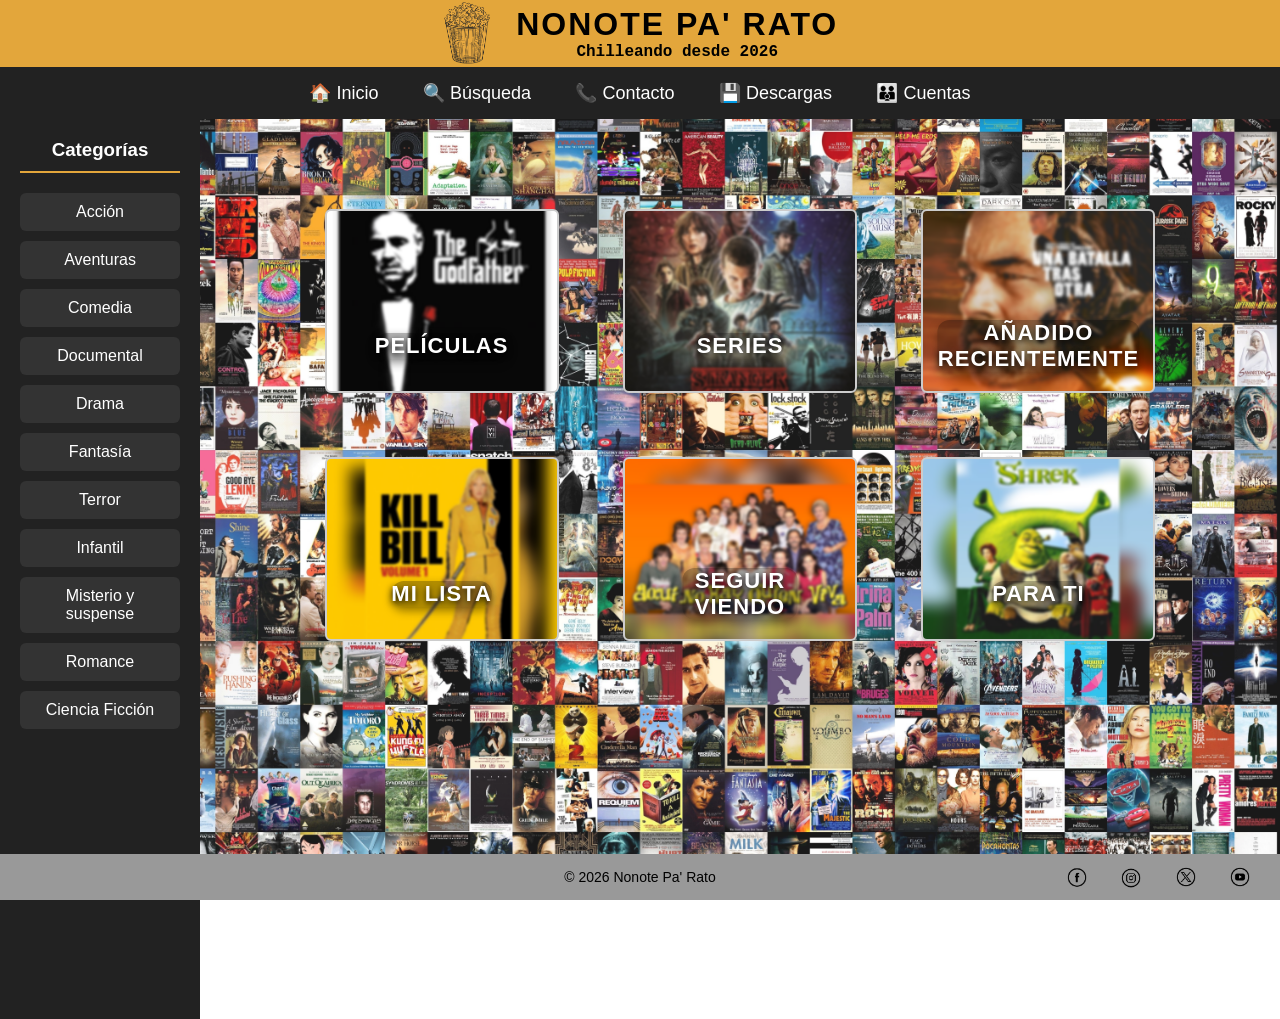
<file: index.html>
<!DOCTYPE html>
<html lang="es">
<head>
    <meta charset="UTF-8">
    <title>Nonote pa' rato</title>

    <link rel="stylesheet" href="estilos/PaginaWeb.css">
    <link rel="icon" href="ICONOS/icono.png" type="image/png">
</head>

<body>

    <header id="cabecera">
        <img src="ICONOS/icono.png" alt="Logo Nonote Pa' Rato">

        <div class="texto-cabecera">
            <h1>NONOTE PA' RATO</h1>
            <h2>Chilleando desde 2026</h2>
        </div>
    
    </header>

    <nav class="menu">
        <ul>
            <li><a href="PaginaWeb.html"> 🏠 Inicio</a></li>
            <li><a href="búsqueda.html"> 🔍 Búsqueda</a></li>
            <li><a href="contacto.html"> 📞 Contacto</a></li>
            <li><a href="descargas.html"> 💾 Descargas</a></li>
            <li><a href="cuentas.html"> 👪 Cuentas</a></li>
        </ul>
    </nav>

    <div class="categorias">
        <h3>Categorías</h3>
        <ul>
            <li>Acción</li>
            <li>Aventuras</li>
            <li>Comedia</li>
            <li>Documental</li>
            <li>Drama</li>
            <li>Fantasía</li>
            <li>Terror</li>
            <li>Infantil</li>
            <li>Misterio y suspense</li>
            <li>Romance</li>
            <li>Ciencia Ficción</li>
        </ul>
    </div>

    <section class="fondo-parallax">
        <div class="fondo"></div>

        <section class="contenido">

            <a href="peliculas.html" class="tarjeta peliculas">
            <h3>Películas</h3>
            </a>

            <a href="series.html" class="tarjeta series">
                <h3>Series</h3>
            </a>

            <a href="nuevo.html" class="tarjeta nuevo">
                <h3>Añadido recientemente</h3>
            </a>

            <a href="lista.html" class="tarjeta lista">
                <h3>Mi lista</h3>
            </a>

            <a href="seguir.html" class="tarjeta seguir">
                <h3>Seguir viendo</h3>
            </a>

            <a href="parati.html" class="tarjeta paraTi">
                <h3>Para ti</h3>
            </a>

        </section>
    </section>

    <div class="clear"></div>

    <footer class="pie">
        <span class="copyright">© 2026 Nonote Pa' Rato</span>

        <div class="redes">
            <a href="#"><img src="ICONOS/facebook.png" alt="Facebook"></a>
            <a href="#"><img src="ICONOS/instagram.png" alt="Instagram"></a>
            <a href="#"><img src="ICONOS/twitter.png" alt="Twitter"></a>
            <a href="#"><img src="ICONOS/youtube.png" alt="Youtube"></a>
        </div>
    </footer>


</body>
</html>
</file>
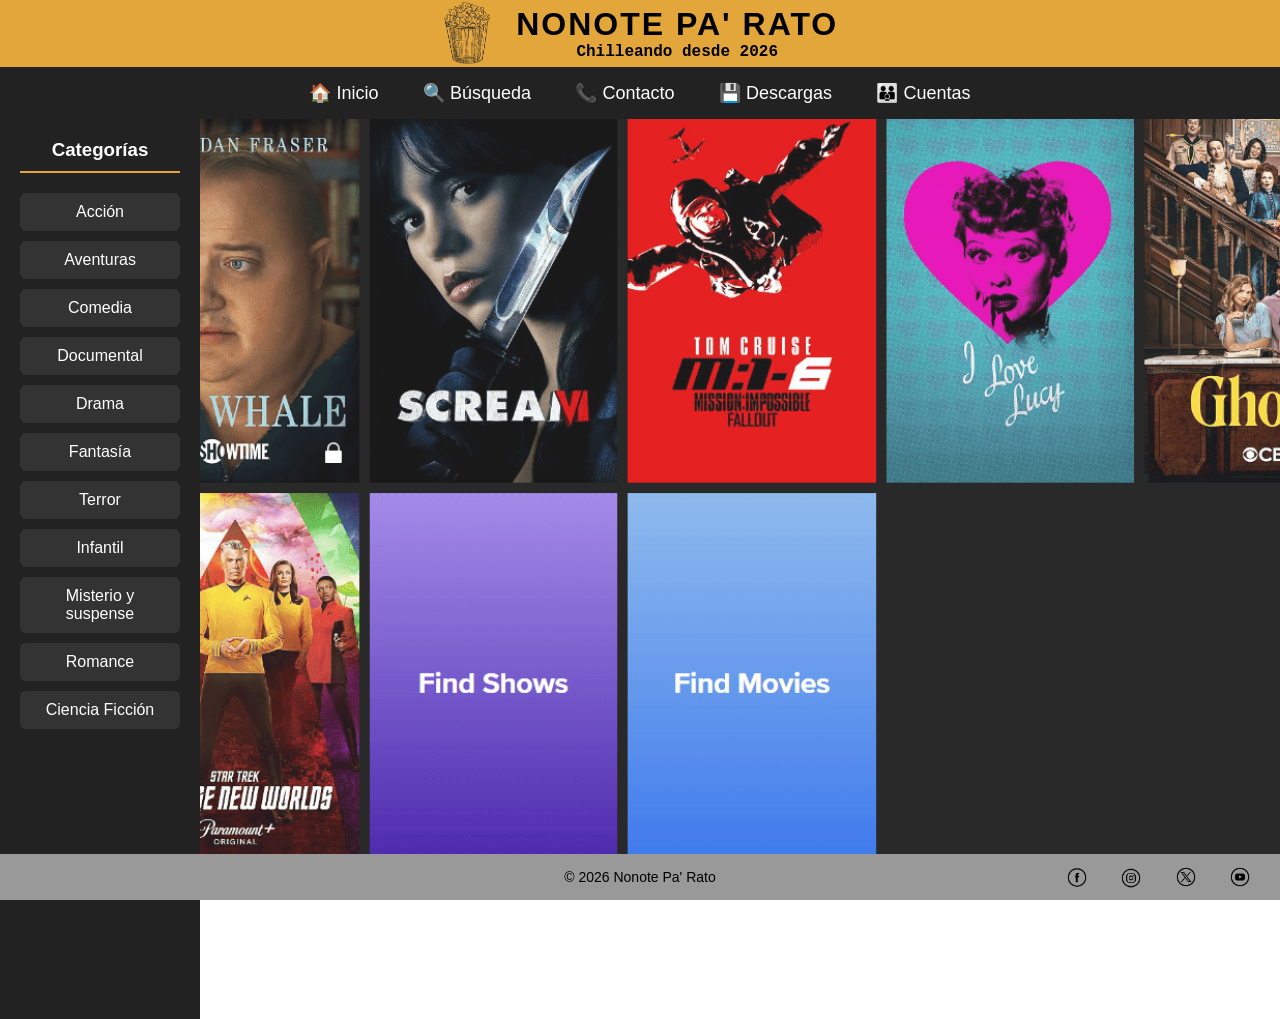
<file: lista.html>
<!DOCTYPE html>
<html lang="es">
<head>
    <meta charset="UTF-8">
    <title>Mi lista | Nonote pa' rato</title>

    <link rel="stylesheet" href="estilos/PaginaWeb.css">
    <link rel="icon" href="ICONOS/icono.png" type="image/png">
</head>
<body>

<header id="cabecera">
    <img src="ICONOS/icono.png" alt="Logo Nonote Pa' Rato">

    <div class="texto-cabecera">
        <h1>NONOTE PA' RATO</h1>
        <h2>Chilleando desde 2026</h2>
    </div>
</header>

<nav class="menu">
    <ul>
        <li><a href="PaginaWeb.html"> 🏠 Inicio</a></li>
        <li><a href="búsqueda.html"> 🔍 Búsqueda</a></li>
        <li><a href="contacto.html"> 📞 Contacto</a></li>
        <li><a href="descargas.html"> 💾 Descargas</a></li>
        <li><a href="cuentas.html"> 👪 Cuentas</a></li>
    </ul>
</nav>

<div class="categorias">
    <h3>Categorías</h3>
    <ul>
        <li>Acción</li>
        <li>Aventuras</li>
        <li>Comedia</li>
        <li>Documental</li>
        <li>Drama</li>
        <li>Fantasía</li>
        <li>Terror</li>
        <li>Infantil</li>
        <li>Misterio y suspense</li>
        <li>Romance</li>
        <li>Ciencia Ficción</li>
    </ul>
</div>

<section class="fondo-parallax">
    <div class="fondo"
         style="
            background-image: url('Imagenes/listafondo.png');
            background-attachment: fixed;
            background-size: cover;
            background-position: center;
         ">
    </div>
</section>

<div class="clear"></div>

<footer class="pie">
    <span class="copyright">© 2026 Nonote Pa' Rato</span>

    <div class="redes">
        <a href="#"><img src="ICONOS/facebook.png" alt="Facebook"></a>
        <a href="#"><img src="ICONOS/instagram.png" alt="Instagram"></a>
        <a href="#"><img src="ICONOS/twitter.png" alt="Twitter"></a>
        <a href="#"><img src="ICONOS/youtube.png" alt="YouTube"></a>
    </div>
</footer>


</body>
</html>
</file>
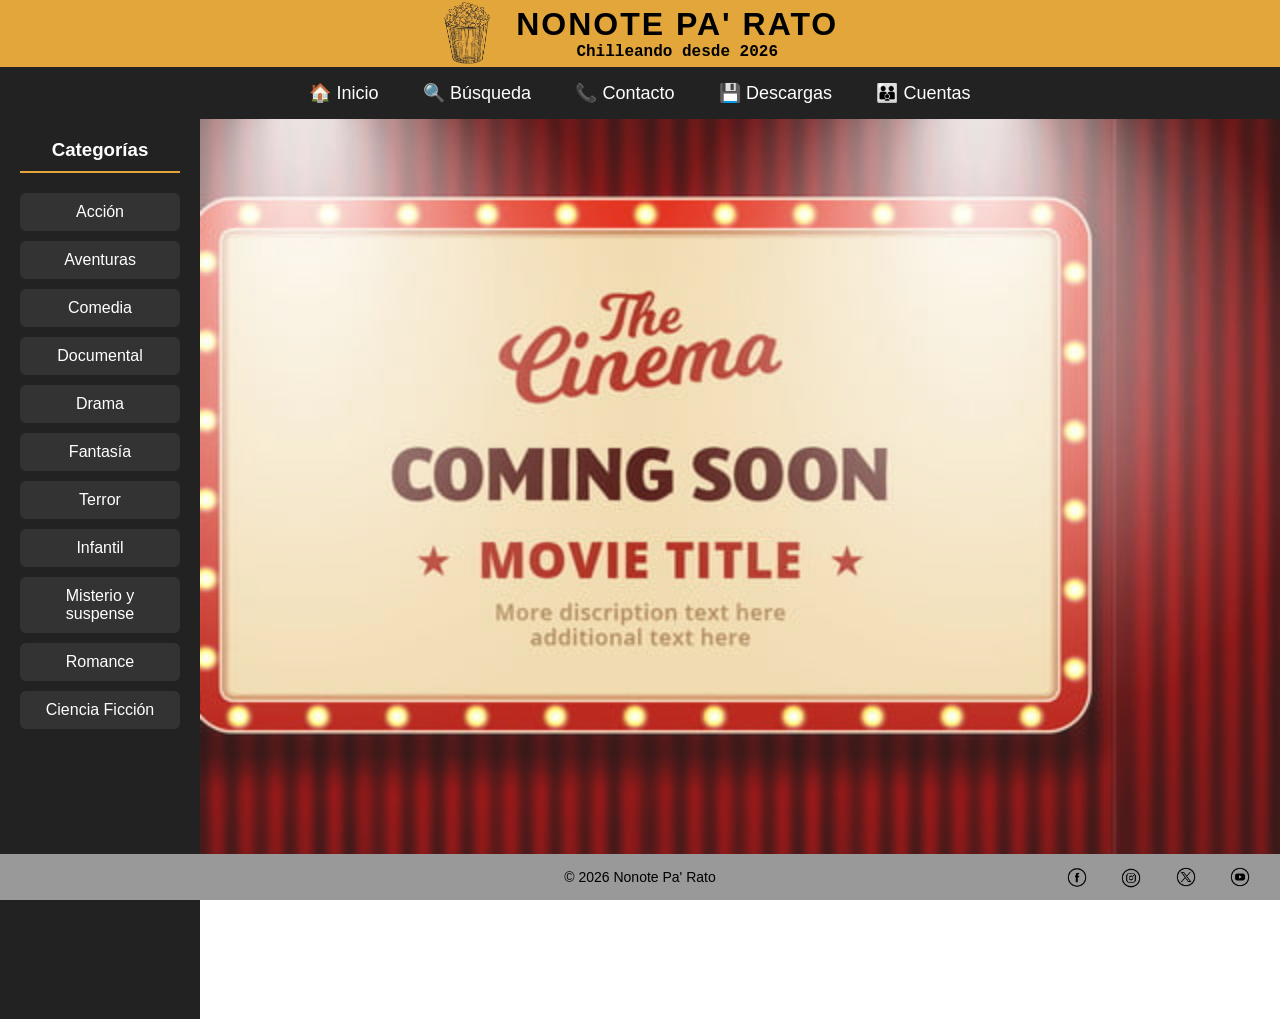
<file: nuevo.html>
<!DOCTYPE html>
<html lang="es">
<head>
    <meta charset="UTF-8">
    <title>Añadido recientemente | Nonote pa' rato</title>

    <link rel="stylesheet" href="estilos/PaginaWeb.css">
    <link rel="icon" href="ICONOS/icono.png" type="image/png">
</head>
<body>

<header id="cabecera">
    <img src="ICONOS/icono.png" alt="Logo Nonote Pa' Rato">

    <div class="texto-cabecera">
        <h1>NONOTE PA' RATO</h1>
        <h2>Chilleando desde 2026</h2>
    </div>
</header>

<nav class="menu">
    <ul>
        <li><a href="PaginaWeb.html"> 🏠 Inicio</a></li>
        <li><a href="búsqueda.html"> 🔍 Búsqueda</a></li>
        <li><a href="contacto.html"> 📞 Contacto</a></li>
        <li><a href="descargas.html"> 💾 Descargas</a></li>
        <li><a href="cuentas.html"> 👪 Cuentas</a></li>
    </ul>
</nav>

<div class="categorias">
    <h3>Categorías</h3>
    <ul>
        <li>Acción</li>
        <li>Aventuras</li>
        <li>Comedia</li>
        <li>Documental</li>
        <li>Drama</li>
        <li>Fantasía</li>
        <li>Terror</li>
        <li>Infantil</li>
        <li>Misterio y suspense</li>
        <li>Romance</li>
        <li>Ciencia Ficción</li>
    </ul>
</div>

<section class="fondo-parallax">
    <div class="fondo"
         style="
            background-image: url('Imagenes/fondoañadido.jpg');
            background-attachment: fixed;
            background-size: cover;
            background-position: center;
         ">
    </div>
</section>

<div class="clear"></div>

<footer class="pie">
    <span class="copyright">© 2026 Nonote Pa' Rato</span>

    <div class="redes">
        <a href="#"><img src="ICONOS/facebook.png" alt="Facebook"></a>
        <a href="#"><img src="ICONOS/instagram.png" alt="Instagram"></a>
        <a href="#"><img src="ICONOS/twitter.png" alt="Twitter"></a>
        <a href="#"><img src="ICONOS/youtube.png" alt="YouTube"></a>
    </div>
</footer>


</body>
</html>
</file>
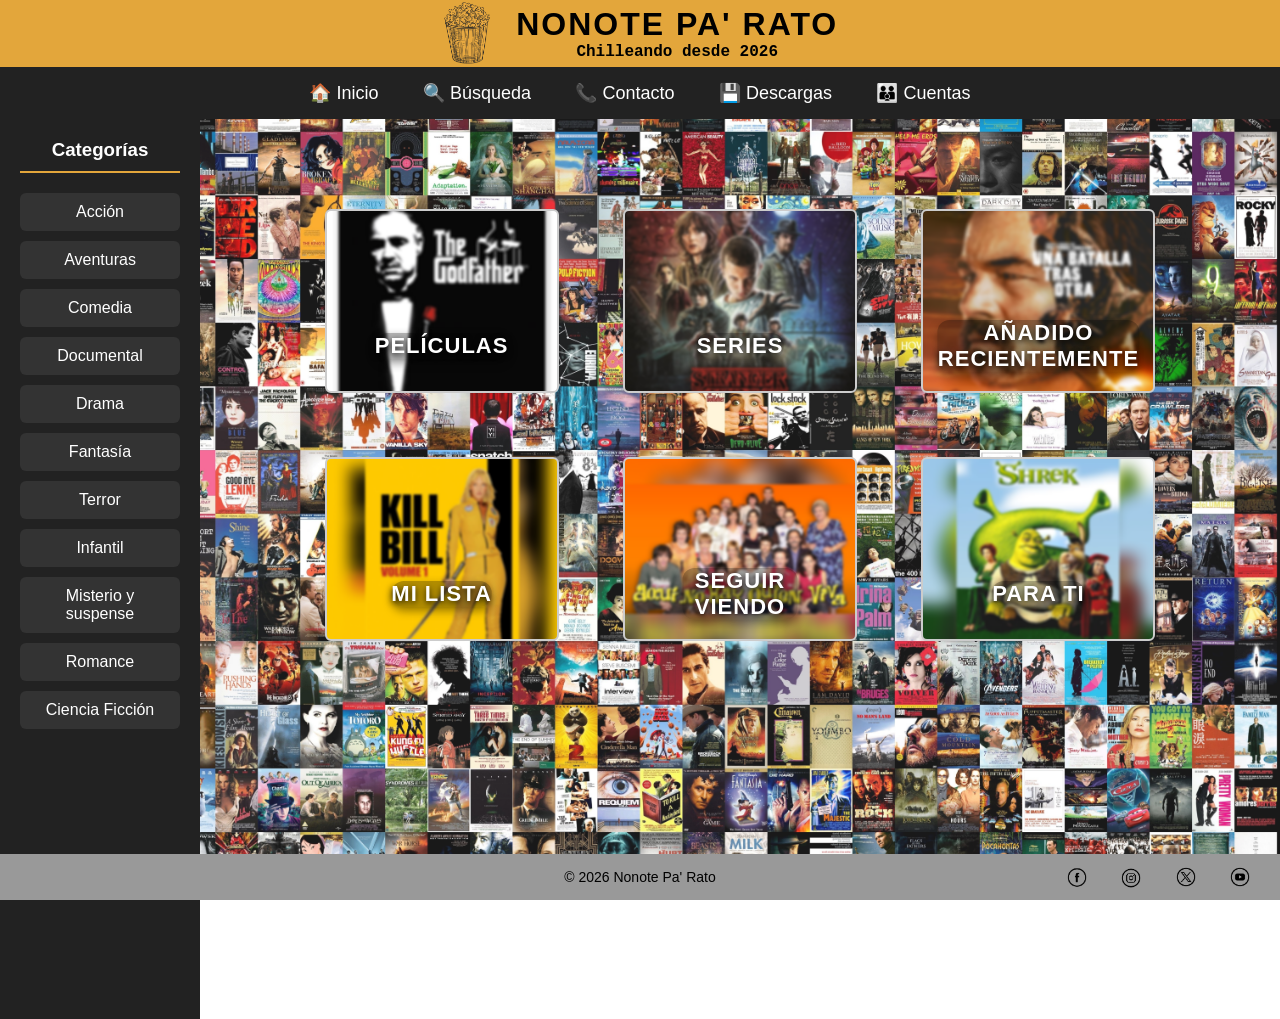
<file: PaginaWeb.html>
<!DOCTYPE html>
<html lang="es">
<head>
    <meta charset="UTF-8">
    <title>Nonote pa' rato</title>

    <link rel="stylesheet" href="estilos/PaginaWeb.css">
    <link rel="icon" href="ICONOS/icono.png" type="image/png">
</head>

<body>

    <header id="cabecera">
        <img src="ICONOS/icono.png" alt="Logo Nonote Pa' Rato">

        <div class="texto-cabecera">
            <h1>NONOTE PA' RATO</h1>
            <h2>Chilleando desde 2026</h2>
        </div>
    
    </header>

    <nav class="menu">
        <ul>
            <li><a href="PaginaWeb.html"> 🏠 Inicio</a></li>
            <li><a href="búsqueda.html"> 🔍 Búsqueda</a></li>
            <li><a href="contacto.html"> 📞 Contacto</a></li>
            <li><a href="descargas.html"> 💾 Descargas</a></li>
            <li><a href="cuentas.html"> 👪 Cuentas</a></li>
        </ul>
    </nav>

    <div class="categorias">
        <h3>Categorías</h3>
        <ul>
            <li>Acción</li>
            <li>Aventuras</li>
            <li>Comedia</li>
            <li>Documental</li>
            <li>Drama</li>
            <li>Fantasía</li>
            <li>Terror</li>
            <li>Infantil</li>
            <li>Misterio y suspense</li>
            <li>Romance</li>
            <li>Ciencia Ficción</li>
        </ul>
    </div>

    <section class="fondo-parallax">
        <div class="fondo"></div>

        <section class="contenido">

            <a href="peliculas.html" class="tarjeta peliculas">
            <h3>Películas</h3>
            </a>

            <a href="series.html" class="tarjeta series">
                <h3>Series</h3>
            </a>

            <a href="nuevo.html" class="tarjeta nuevo">
                <h3>Añadido recientemente</h3>
            </a>

            <a href="lista.html" class="tarjeta lista">
                <h3>Mi lista</h3>
            </a>

            <a href="seguir.html" class="tarjeta seguir">
                <h3>Seguir viendo</h3>
            </a>

            <a href="parati.html" class="tarjeta paraTi">
                <h3>Para ti</h3>
            </a>

        </section>
    </section>

    <div class="clear"></div>

    <footer class="pie">
        <span class="copyright">© 2026 Nonote Pa' Rato</span>

        <div class="redes">
            <a href="#"><img src="ICONOS/facebook.png" alt="Facebook"></a>
            <a href="#"><img src="ICONOS/instagram.png" alt="Instagram"></a>
            <a href="#"><img src="ICONOS/twitter.png" alt="Twitter"></a>
            <a href="#"><img src="ICONOS/youtube.png" alt="Youtube"></a>
        </div>
    </footer>


</body>
</html>
</file>
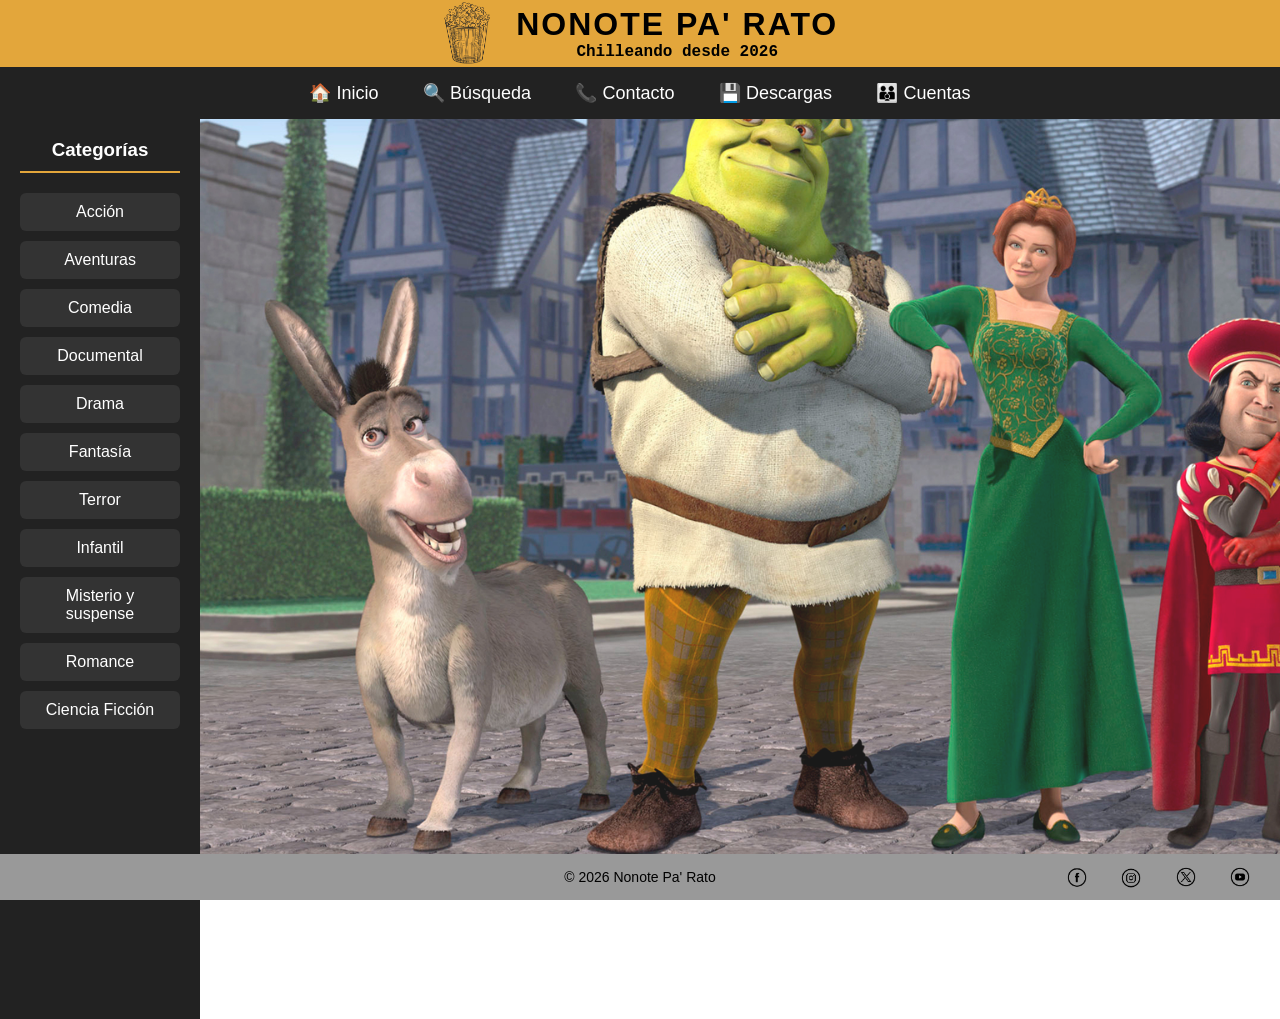
<file: parati.html>
<!DOCTYPE html>
<html lang="es">
<head>
    <meta charset="UTF-8">
    <title>Para ti | Nonote pa' rato</title>

    <link rel="stylesheet" href="estilos/PaginaWeb.css">
    <link rel="icon" href="ICONOS/icono.png" type="image/png">
</head>
<body>

<header id="cabecera">
    <img src="ICONOS/icono.png" alt="Logo Nonote Pa' Rato">

    <div class="texto-cabecera">
        <h1>NONOTE PA' RATO</h1>
        <h2>Chilleando desde 2026</h2>
    </div>
</header>

<nav class="menu">
    <ul>
        <li><a href="PaginaWeb.html"> 🏠 Inicio</a></li>
        <li><a href="búsqueda.html"> 🔍 Búsqueda</a></li>
        <li><a href="contacto.html"> 📞 Contacto</a></li>
        <li><a href="descargas.html"> 💾 Descargas</a></li>
        <li><a href="cuentas.html"> 👪 Cuentas</a></li>
    </ul>
</nav>

<div class="categorias">
    <h3>Categorías</h3>
    <ul>
        <li>Acción</li>
        <li>Aventuras</li>
        <li>Comedia</li>
        <li>Documental</li>
        <li>Drama</li>
        <li>Fantasía</li>
        <li>Terror</li>
        <li>Infantil</li>
        <li>Misterio y suspense</li>
        <li>Romance</li>
        <li>Ciencia Ficción</li>
    </ul>
</div>

<section class="fondo-parallax">
    <div class="fondo"
         style="
            background-image: url('Imagenes/fondoshrek.jpg');
            background-attachment: fixed;
            background-size: cover;
            background-position: center;
         ">
    </div>
</section>

<div class="clear"></div>

<footer class="pie">
    <span class="copyright">© 2026 Nonote Pa' Rato</span>

    <div class="redes">
        <a href="#"><img src="ICONOS/facebook.png" alt="Facebook"></a>
        <a href="#"><img src="ICONOS/instagram.png" alt="Instagram"></a>
        <a href="#"><img src="ICONOS/twitter.png" alt="Twitter"></a>
        <a href="#"><img src="ICONOS/youtube.png" alt="YouTube"></a>
    </div>
</footer>


</body>
</html>
</file>
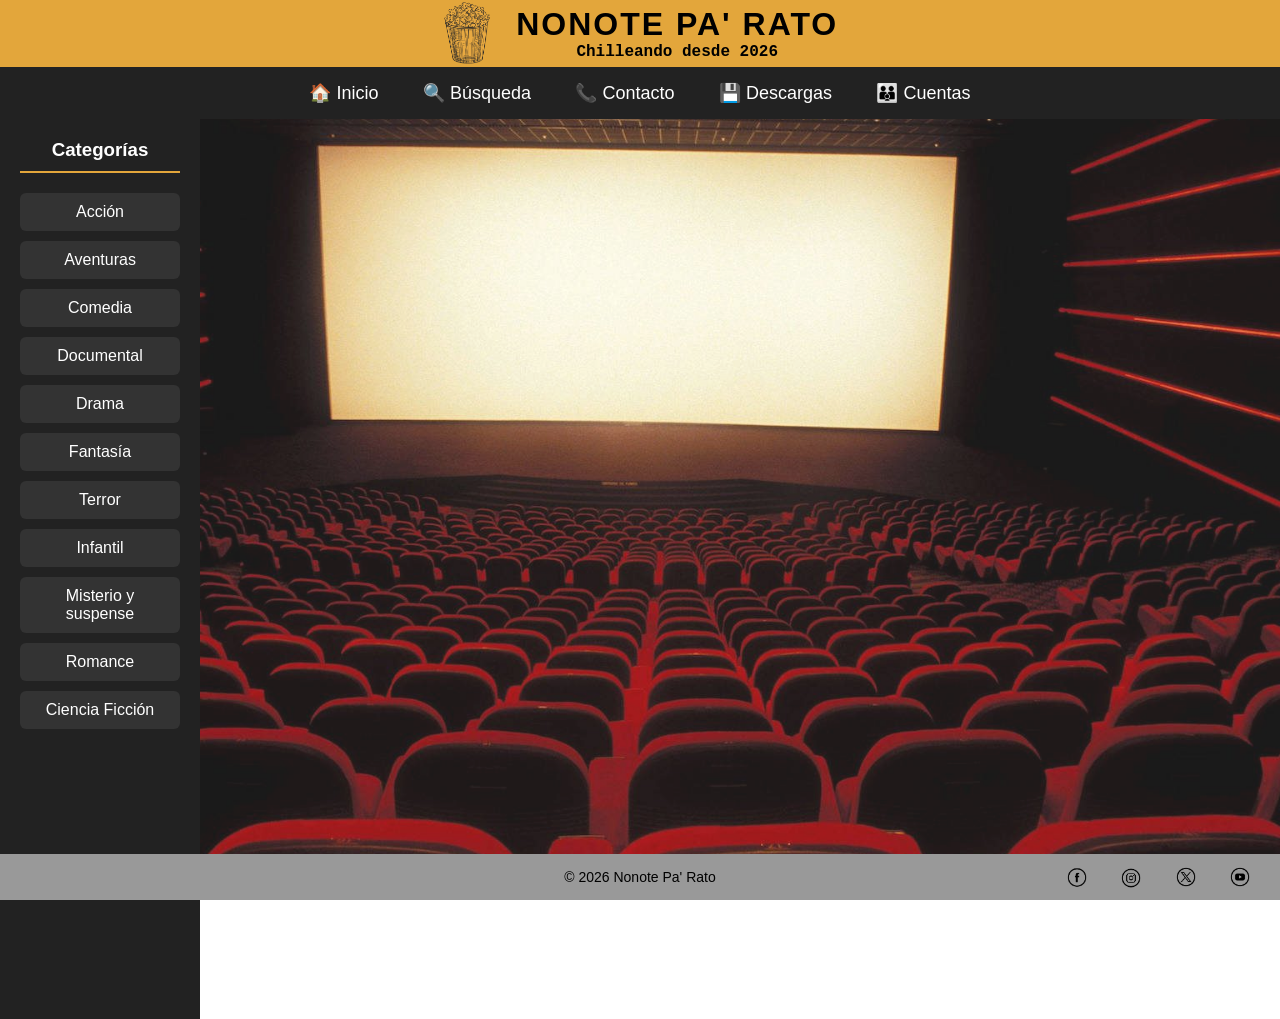
<file: peliculas.html>
<!DOCTYPE html>
<html lang="es">
<head>
    <meta charset="UTF-8">
    <title>Películas | Nonote pa' rato</title>

    <link rel="stylesheet" href="estilos/PaginaWeb.css">
    <link rel="icon" href="ICONOS/icono.png" type="image/png">
</head>
<body>

<header id="cabecera">
    <img src="ICONOS/icono.png" alt="Logo Nonote Pa' Rato">

    <div class="texto-cabecera">
        <h1>NONOTE PA' RATO</h1>
        <h2>Chilleando desde 2026</h2>
    </div>
</header>

<nav class="menu">
    <ul>
        <li><a href="PaginaWeb.html"> 🏠 Inicio</a></li>
        <li><a href="búsqueda.html"> 🔍 Búsqueda</a></li>
        <li><a href="contacto.html"> 📞 Contacto</a></li>
        <li><a href="descargas.html"> 💾 Descargas</a></li>
        <li><a href="cuentas.html"> 👪 Cuentas</a></li>
    </ul>
</nav>

<div class="categorias">
    <h3>Categorías</h3>
    <ul>
        <li>Acción</li>
        <li>Aventuras</li>
        <li>Comedia</li>
        <li>Documental</li>
        <li>Drama</li>
        <li>Fantasía</li>
        <li>Terror</li>
        <li>Infantil</li>
        <li>Misterio y suspense</li>
        <li>Romance</li>
        <li>Ciencia Ficción</li>
    </ul>
</div>

<section class="fondo-parallax">
    <div class="fondo"
         style="
            background-image: url('Imagenes/fondopeliculas.jpg');
            background-attachment: fixed;
            background-size: cover;
            background-position: center;
         ">
    </div>
</section>

<div class="clear"></div>

<footer class="pie">
    <span class="copyright">© 2026 Nonote Pa' Rato</span>

    <div class="redes">
        <a href="#"><img src="ICONOS/facebook.png" alt="Facebook"></a>
        <a href="#"><img src="ICONOS/instagram.png" alt="Instagram"></a>
        <a href="#"><img src="ICONOS/twitter.png" alt="Twitter"></a>
        <a href="#"><img src="ICONOS/youtube.png" alt="YouTube"></a>
    </div>
</footer>

</body>
</html>
</file>
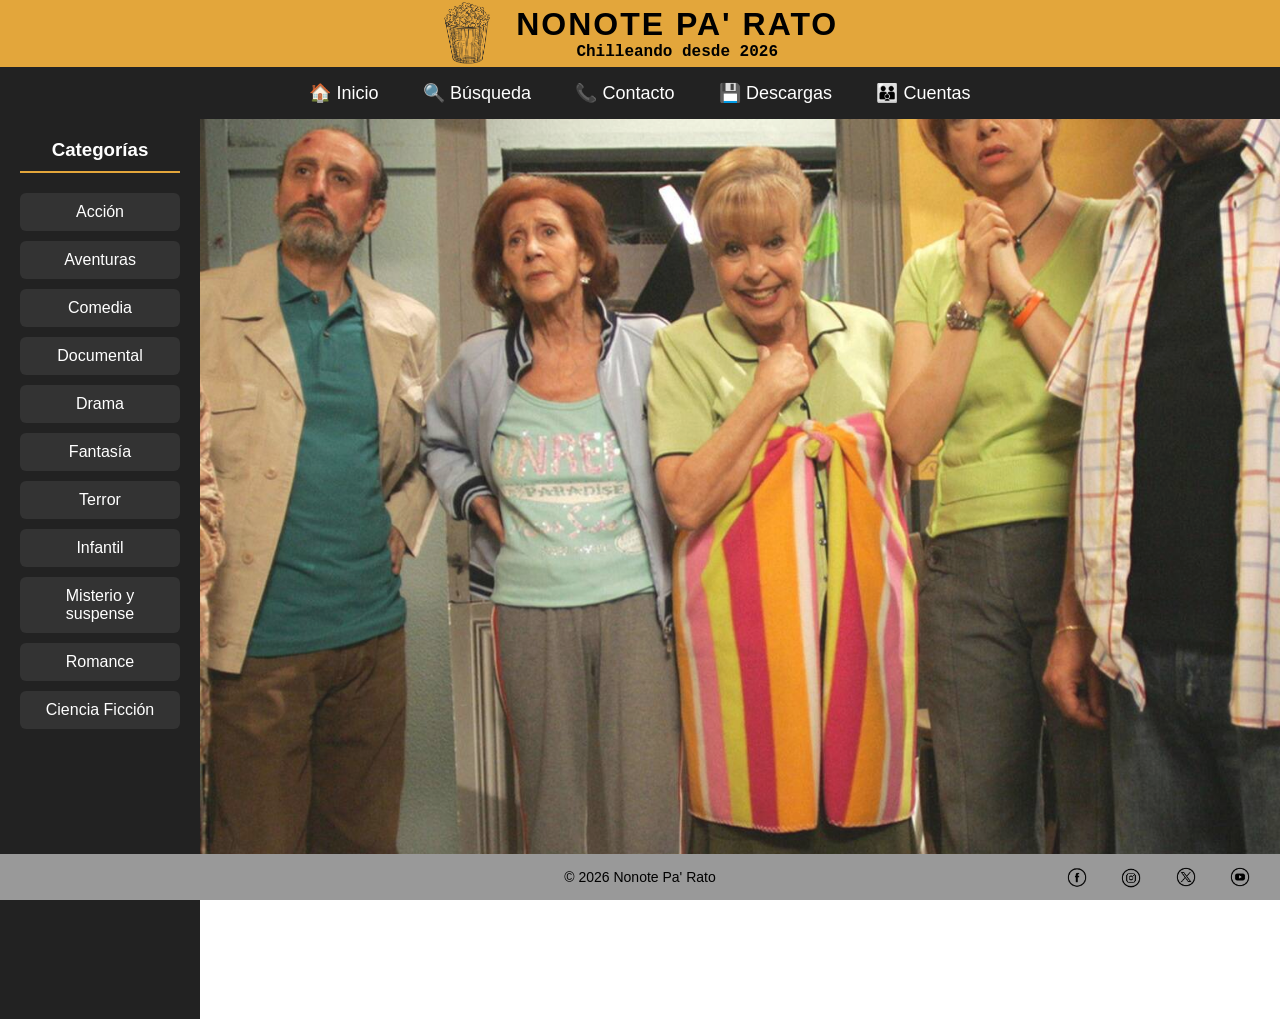
<file: seguir.html>
<!DOCTYPE html>
<html lang="es">
<head>
    <meta charset="UTF-8">
    <title>Seguir viendo | Nonote pa' rato</title>

    <link rel="stylesheet" href="estilos/PaginaWeb.css">
    <link rel="icon" href="ICONOS/icono.png" type="image/png">
</head>
<body>

<header id="cabecera">
    <img src="ICONOS/icono.png" alt="Logo Nonote Pa' Rato">

    <div class="texto-cabecera">
        <h1>NONOTE PA' RATO</h1>
        <h2>Chilleando desde 2026</h2>
    </div>
</header>

<nav class="menu">
    <ul>
        <li><a href="PaginaWeb.html"> 🏠 Inicio</a></li>
        <li><a href="búsqueda.html"> 🔍 Búsqueda</a></li>
        <li><a href="contacto.html"> 📞 Contacto</a></li>
        <li><a href="descargas.html"> 💾 Descargas</a></li>
        <li><a href="cuentas.html"> 👪 Cuentas</a></li>
    </ul>
</nav>

<div class="categorias">
    <h3>Categorías</h3>
    <ul>
        <li>Acción</li>
        <li>Aventuras</li>
        <li>Comedia</li>
        <li>Documental</li>
        <li>Drama</li>
        <li>Fantasía</li>
        <li>Terror</li>
        <li>Infantil</li>
        <li>Misterio y suspense</li>
        <li>Romance</li>
        <li>Ciencia Ficción</li>
    </ul>
</div>

<section class="fondo-parallax">
    <div class="fondo"
         style="
            background-image: url('Imagenes/fondoseguir.jpg');
            background-attachment: fixed;
            background-size: cover;
            background-position: center;
         ">
    </div>
</section>

<div class="clear"></div>

<footer class="pie">
    <span class="copyright">© 2026 Nonote Pa' Rato</span>

    <div class="redes">
        <a href="#"><img src="ICONOS/facebook.png" alt="Facebook"></a>
        <a href="#"><img src="ICONOS/instagram.png" alt="Instagram"></a>
        <a href="#"><img src="ICONOS/twitter.png" alt="Twitter"></a>
        <a href="#"><img src="ICONOS/youtube.png" alt="YouTube"></a>
    </div>
</footer>


</body>
</html>
</file>
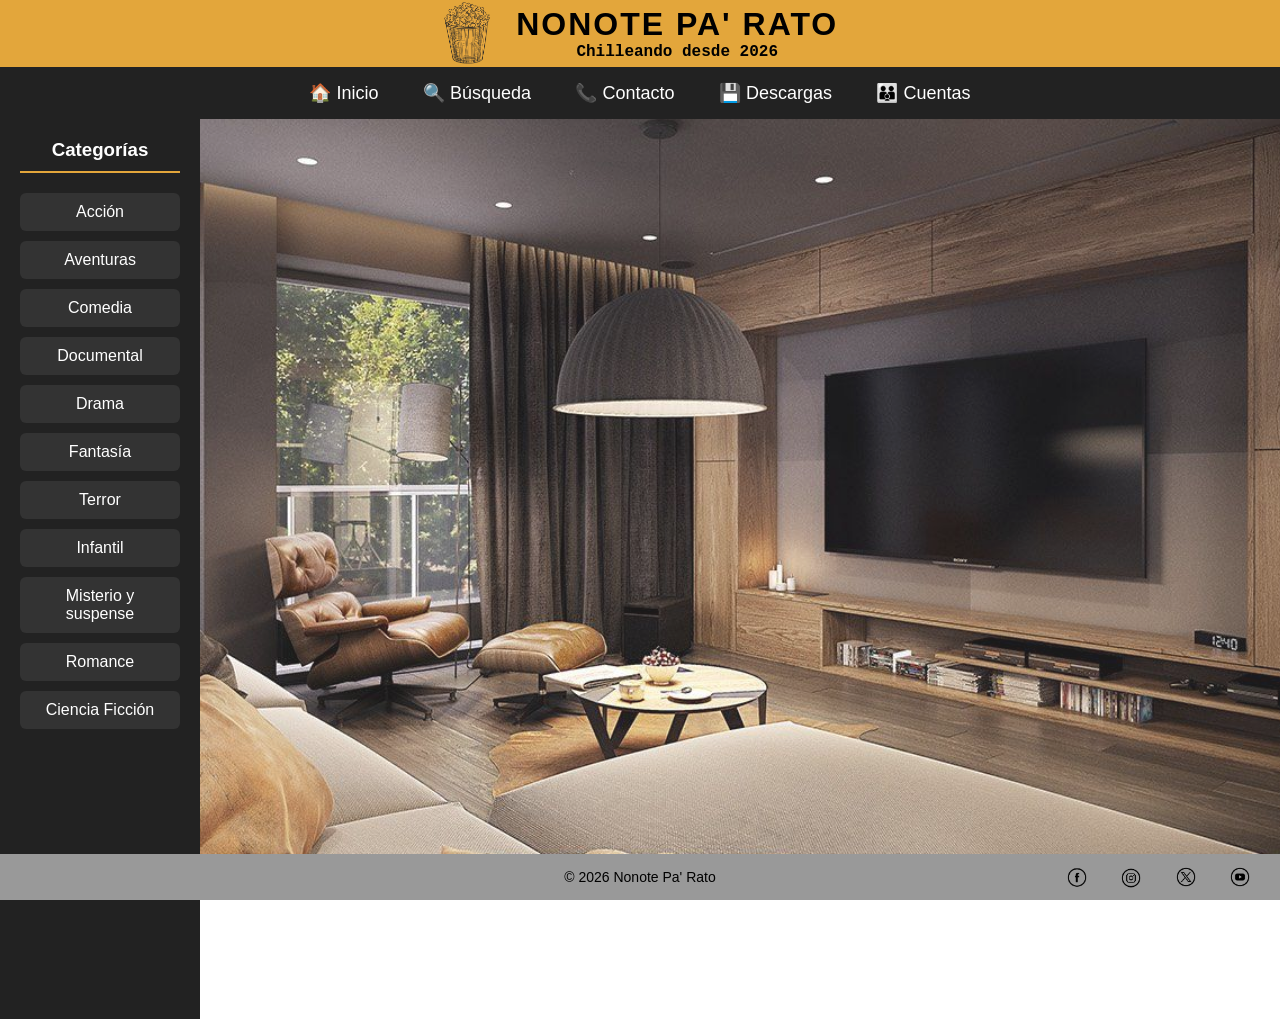
<file: series.html>
<!DOCTYPE html>
<html lang="es">
<head>
    <meta charset="UTF-8">
    <title>Series | Nonote pa' rato</title>

    <link rel="stylesheet" href="estilos/PaginaWeb.css">
    <link rel="icon" href="ICONOS/icono.png" type="image/png">
</head>
<body>

<header id="cabecera">
    <img src="ICONOS/icono.png" alt="Logo Nonote Pa' Rato">

    <div class="texto-cabecera">
        <h1>NONOTE PA' RATO</h1>
        <h2>Chilleando desde 2026</h2>
    </div>
</header>

<nav class="menu">
    <ul>
        <li><a href="PaginaWeb.html"> 🏠 Inicio</a></li>
        <li><a href="búsqueda.html"> 🔍 Búsqueda</a></li>
        <li><a href="contacto.html"> 📞 Contacto</a></li>
        <li><a href="descargas.html"> 💾 Descargas</a></li>
        <li><a href="cuentas.html"> 👪 Cuentas</a></li>
    </ul>
</nav>

<div class="categorias">
    <h3>Categorías</h3>
    <ul>
        <li>Acción</li>
        <li>Aventuras</li>
        <li>Comedia</li>
        <li>Documental</li>
        <li>Drama</li>
        <li>Fantasía</li>
        <li>Terror</li>
        <li>Infantil</li>
        <li>Misterio y suspense</li>
        <li>Romance</li>
        <li>Ciencia Ficción</li>
    </ul>
</div>

<section class="fondo-parallax">
    <div class="fondo"
         style="
            background-image: url('Imagenes/fondoseries.jpg');
            background-attachment: fixed;
            background-size: cover;
            background-position: center;
         ">
    </div>
</section>

<div class="clear"></div>

<footer class="pie">
    <span class="copyright">© 2026 Nonote Pa' Rato</span>

    <div class="redes">
        <a href="#"><img src="ICONOS/facebook.png" alt="Facebook"></a>
        <a href="#"><img src="ICONOS/instagram.png" alt="Instagram"></a>
        <a href="#"><img src="ICONOS/twitter.png" alt="Twitter"></a>
        <a href="#"><img src="ICONOS/youtube.png" alt="YouTube"></a>
    </div>
</footer>


</body>
</html>
</file>
<file: estilos/PaginaWeb.css>
body {
    margin: 0;
    font-family: Arial, sans-serif; 
} 


#cabecera { 
    background: #e3a63b; 
    padding: 1px; 
    text-align: center; 
    position: relative; 
} 
 

#cabecera img { 
    width: 50px; 
    height: auto; 
    display: inline-block; 
    vertical-align: middle; 
} 


.texto-cabecera { 
    display: inline-block; 
    vertical-align: middle; 
    margin-left: 20px; 
} 


#cabecera h1 { 
    margin: 0; 
    font-family: Impact, Arial Black, sans-serif; 
    font-size: 32px; 
    letter-spacing: 2px; 
} 


#cabecera h2 { 
    margin: 0; 
    font-family: "Courier New", Courier, monospace; 
    font-size: 16px; 
} 


.menu { 
    position: sticky; 
    top: 0; 
    background: #222; 
    padding: 15px; 
    z-index: 10; 
} 


.menu ul { 
    list-style: none; 
    margin: 0; 
    padding: 0; 
    text-align: center; 
} 


.menu li { 
    display: inline-block; 
    margin: 0 20px; 
} 


.menu a { 
    color: white; 
    text-decoration: none; 
    font-size: 18px; 
} 


.menu a:active { 
    background: #e3a63b; 
    color: #222; 
    border-radius: 8px; 
    padding: 5px 10px; 
} 


.menu a:hover { 
    text-decoration: underline; 
} 


.fondo-parallax { 
    position: relative; 
    min-height: 100vh; 
    overflow: hidden; 
} 


.fondo { 
    position: absolute; 
    top: 0; 
    left: 0; 
    width: 100%; 
    height: 100%; 
    background-image: url('../Imagenes/FONDO.jpg'); 
    background-size: cover; 
    background-position: center; 
    background-attachment: fixed; 
    opacity: 90%; 
} 


.contenido { 
    position: relative; 
    padding: 60px; 
    text-align: center; 
} 


.tarjeta { 
    width: 200px; 
    height: 150px; 
    border: 2px solid #ccc; 
    border-radius: 6px; 
    display: inline-block; 
    margin: 30px; 
    padding: 15px; 
    position: relative; 
    cursor: pointer; 
    background-size: cover; 
    background-position: center; 
    font-family: Arial Black, sans-serif; 
    font-size: 22px; 
    letter-spacing: 1px; 
} 


.peliculas { 
    background-image: url('../Imagenes/Películas/cartelPelicula.png'); 
    color: white; 
} 


.peliculas:hover { 
    background-image: url('../Imagenes/Películas/pelicula\ hd.jpg'); 
} 


.series { 
    background-image: url('../Imagenes/Series/cartelSerie.png'); 
} 


.series:hover { 
    background-image: url('../Imagenes/Series/hd.jpg'); 
} 


.nuevo { 
    background-image: url('../Imagenes/desenfocadaañadidos.png'); 
} 


.nuevo:hover { 
    background-image: url('../Imagenes/hdañadidos.jpg'); 
} 


.lista { 
    background-image: url('../Imagenes/desenfocadalista.png'); 
} 


.lista:hover{ 
    background-image: url('../Imagenes/hdlista.jpg'); 
} 


.seguir { 
    background-image: url('../Imagenes/desenfoqueseguir.png'); 
} 


.seguir:hover{ 
    background-image: url('../Imagenes/hdseguir.jpg'); 
} 


.paraTi { 
    background-image: url('../Imagenes/desenfocadashrek.png'); 
} 


.paraTi:hover{ 
    background-image: url('../Imagenes/hdshrek.jpg'); 
} 


.tarjeta h3 { 
    position: absolute; 
    color: white; 
    text-transform: uppercase; 
    letter-spacing: 1px; 
    text-shadow: 0 2px 6px rgba(0,0,0,0.9); 
    font-size: 22px; 
    top: 75%; 
    left: 50%; 
    transform: translate(-50%, -50%); 
    margin: 0; 
    background: rgba(0,0,0,0.3); 
    border-radius: 12px; 
    box-shadow: 0 4px 10px rgba(0,0,0,0.4); 
} 


.tarjeta:hover { 
    transform: scale(1.05); 
} 


.categorias { 
    width: 200px; 
    float:left; 
    background: #222; 
    color: white; 
    min-height: 100vh; 
    padding: 20px; 
    box-sizing: border-box; 
    text-align: center; 
} 


.categorias h3 { 
    margin-top: 0; 
    text-align: center; 
    border-bottom: 2px solid #e3a63b; 
    padding-bottom: 10px; 
} 


.categorias ul { 
    list-style: none; 
    padding: 0; 
    margin: 20px 0; 
} 


.categorias li { 
    padding: 10px; 
    margin-bottom: 10px; 
    background: #333; 
    border-radius: 6px; 
    cursor: pointer; 
} 


.categorias li:hover { 
    background: #e3a63b; 
    color: #222; 
} 


.pie {
    background: #999;
    padding: 15px;
    position: fixed;
    bottom: 0;
    left: 0;
    width: 100%;
    display: flex;
    justify-content: center;
    align-items: center;
    box-sizing: border-box;
}


.copyright {
    font-size: 14px;
}


.redes {
    position: absolute;
    right: 20px;
}


.redes img {
    width: 40px;
    margin-left: 10px;
    vertical-align: middle;
    transition: transform 0.3s;
}


.redes img:hover {
    transform: scale(1.2);
}


.clear { 
    clear: both; 
}
</file>
